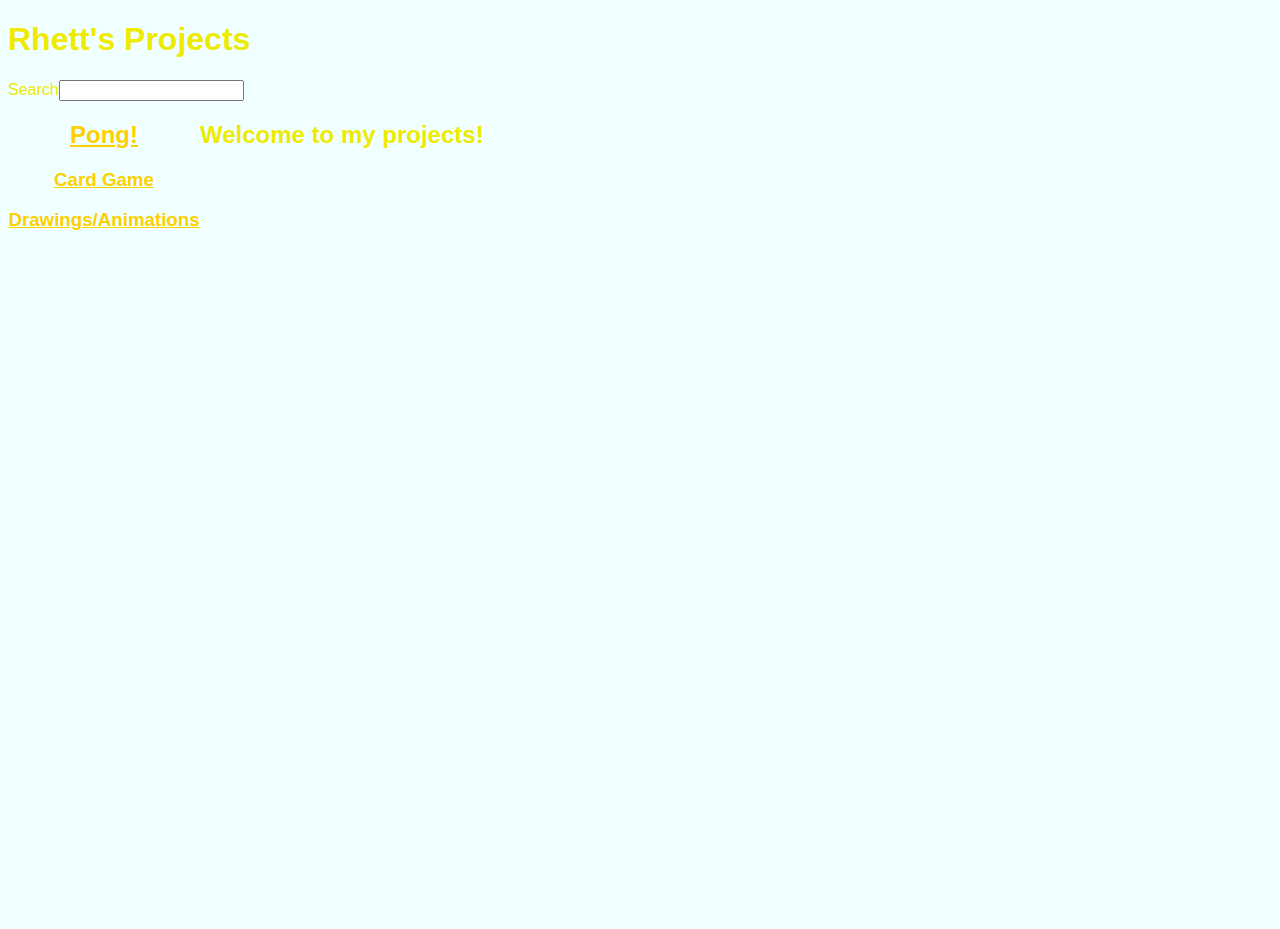
<file: index.html>
<!DOCTYPE html>
<html lang="en">
<head>
    <link rel="stylesheet" href="style.css">
    <meta charset="UTF-8">
    <meta http-equiv="X-UA-Compatible" content="IE=edge">
    <meta name="viewport" content="width=device-width, initial-scale=1.0">
    
    <title>Rhett's Projects</title>
</head>

    <body>
        <header><h1>Rhett's Projects</h1>
         Search<input></input>
        </header>
        <main>
            <nav><center> <a href="Classwork/intro.html">
                <p><h2>Pong!</h2></p></a>
                <a href="Classwork/cardy/cuj.html">
                <p><h3>Card Game</h3></p> </a>
                <a href="Classwork/p5/p5-index.html">
                <p><h3>Drawings/Animations</h3></p> </a></center>
            </nav>
            <article><p><h2>Welcome to my projects!</h2></p></article>
            <aside></aside>
        </main>
    </body>
</html>
</file>
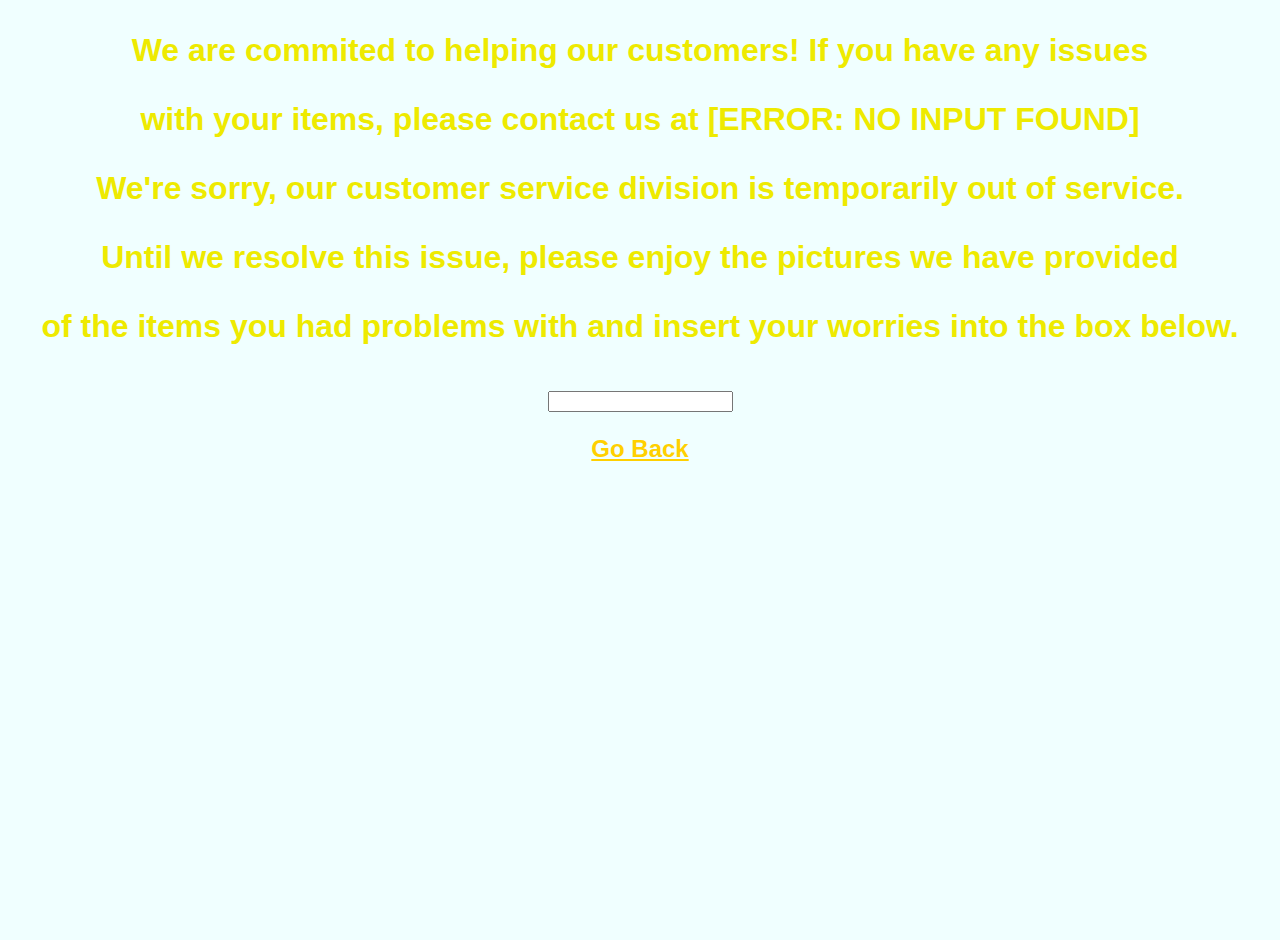
<file: archive.html>
<!DOCTYPE html>
<html lang="en">
<head>
    <link rel="stylesheet" href="style.css">
    <meta charset="UTF-8">
    <meta http-equiv="X-UA-Compatible" content="IE=edge">
    <meta name="viewport" content="width=device-width, initial-scale=1.0">
    <title>About</title>
<body>
    
</body>
</html><center><h1>
<p>     We are commited to helping our customers! If you have any issues<p></p>
     with your items, please contact us at [ERROR: NO INPUT FOUND]</p>


     <p>     We're sorry, our customer service division is temporarily out of service.</p> 
   <p> Until we resolve this issue, please enjoy the pictures we have 
    provided</p><p> of the items you had problems with and insert your worries into the box below.</p>
<input></input></h1>
<p><h2><a href="index.html">Go Back</a></h2></p></center>
</file>
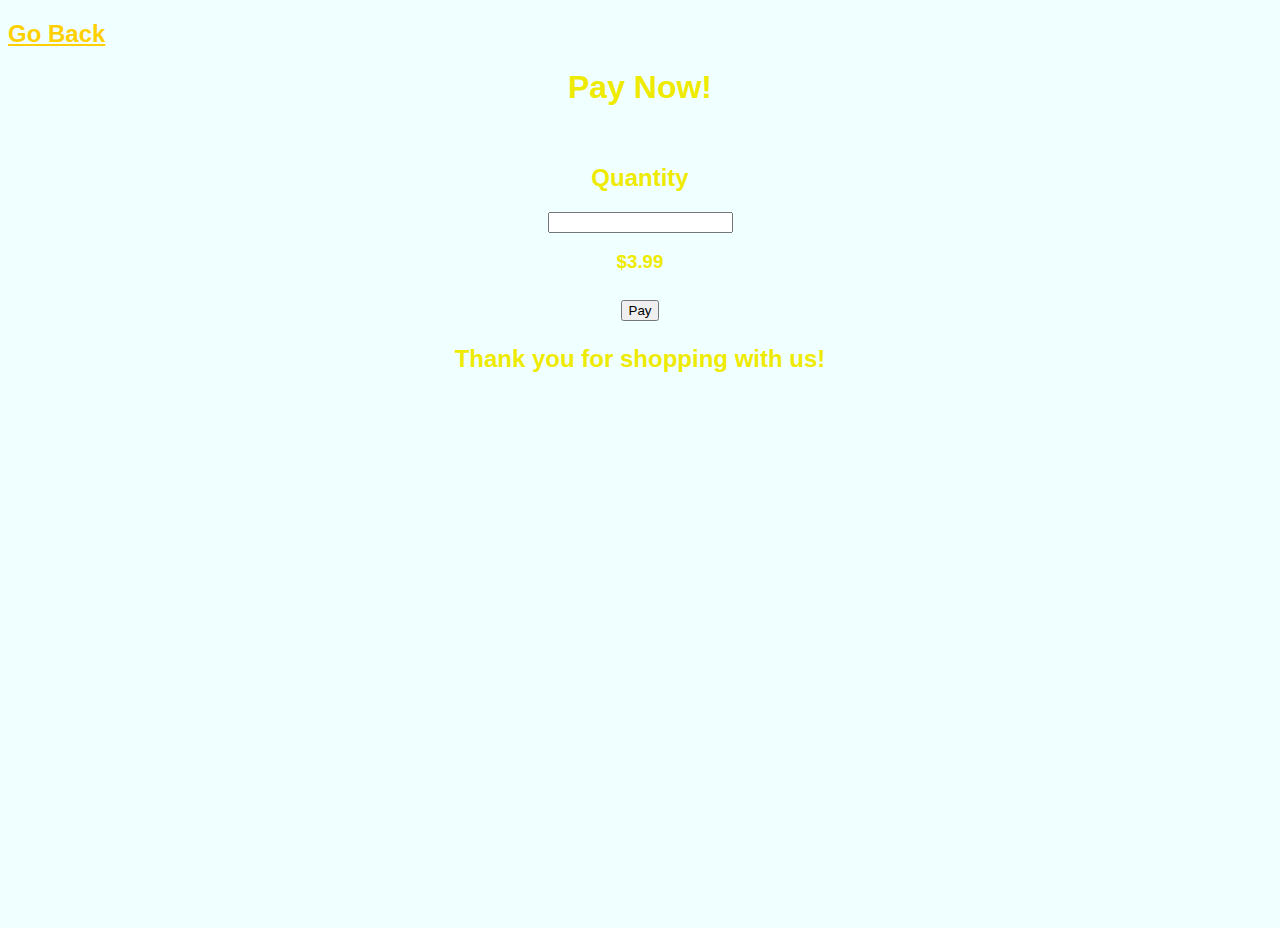
<file: layout.html>
<!DOCTYPE html>
<html lang="en">
<head>
    <link rel="stylesheet" href="style.css">
    <meta charset="UTF-8">
    <meta http-equiv="X-UA-Compatible" content="IE=edge">
    <meta name="viewport" content="width=device-width, initial-scale=1.0">
    <title>Geometry</title>
</head>

    <body>
        <p><a href="produce.html"><h2>Go Back</h2></a></p>

        <header><h1><center>Pay Now!</center></h1>
         
        </header>
        <main>
            <nav>
            </nav>
            <article></h2></p></article>
            <aside></aside>
        </main>
        <footer>
            <center> 
                <p><h2>Quantity</h2></p></a>
                <input></input>
                <p><h3>$3.99</h3></p> </a>
                <p><h2><button>Pay</button>
                <p>Thank you for shopping with us!</p>
        </footer>
   
    </body>
</html>
</file>
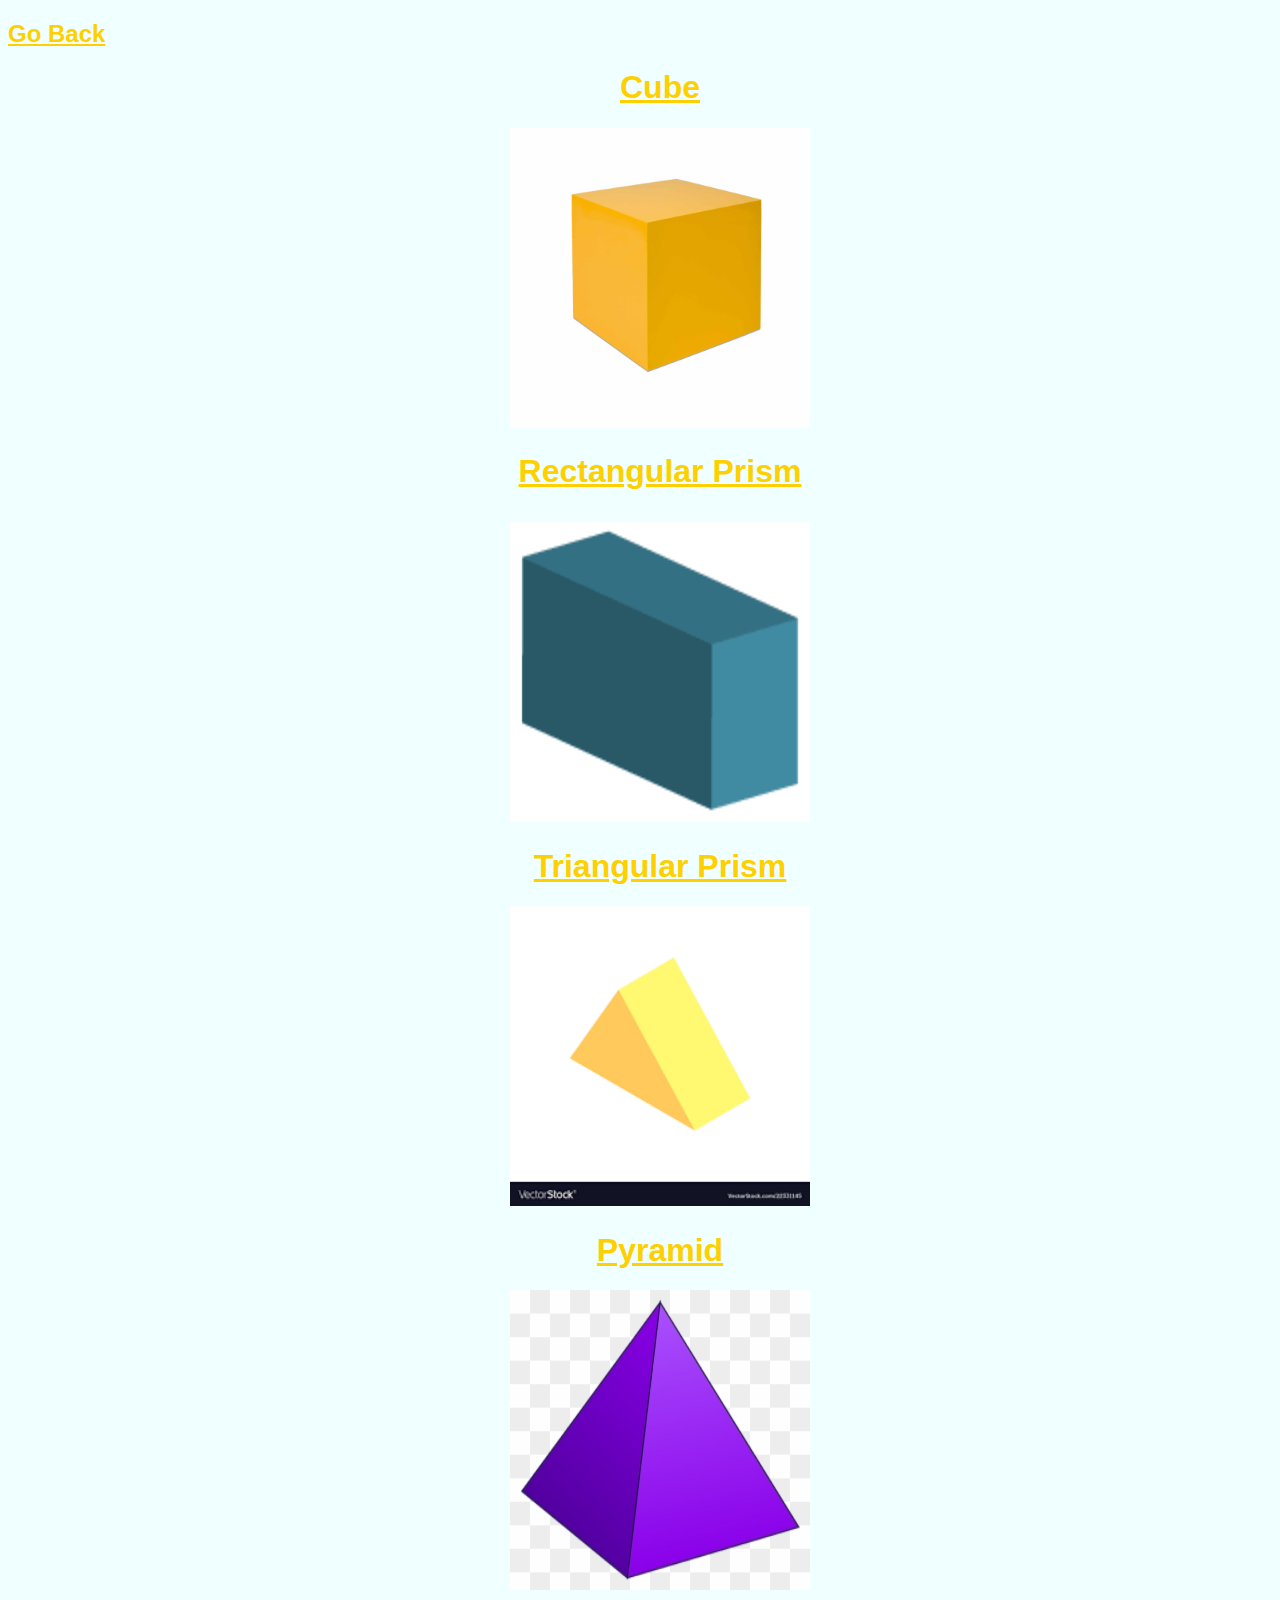
<file: produce.html>
<!DOCTYPE html>
<html lang="en">
<head>
    <link rel="stylesheet" href="style.css">
    <meta charset="UTF-8">
    <meta http-equiv="X-UA-Compatible" content="IE=edge">
    <meta name="viewport" content="width=device-width, initial-scale=1.0">
    <title>Products</title>
</head>

<body>
    <p><a href="index.html"><h2>Go Back</h2></a></p>
    <ul>
<p><center><h1><a href="layout.html">Cube</h1></p>
    <img src="500_012902_main_or_1.jpg"></a>
<p><h1><a href="layout.html">Rectangular Prism</p></h1>
    <img src="Y9_2a_2.png"></a>
<p><h1><a href="layout.html">Triangular Prism</h1></p>
    <img src="tripris.png"></a>
<p><center><h1><a href="layout.html">Pyramid</h1></p>
    <img src="274-2743316_24-images-of-solid-pyramid-shape-template-cone-pyramid-3d-shapes.png"></a>
</ul></center>

    
</body>
</html>
</file>
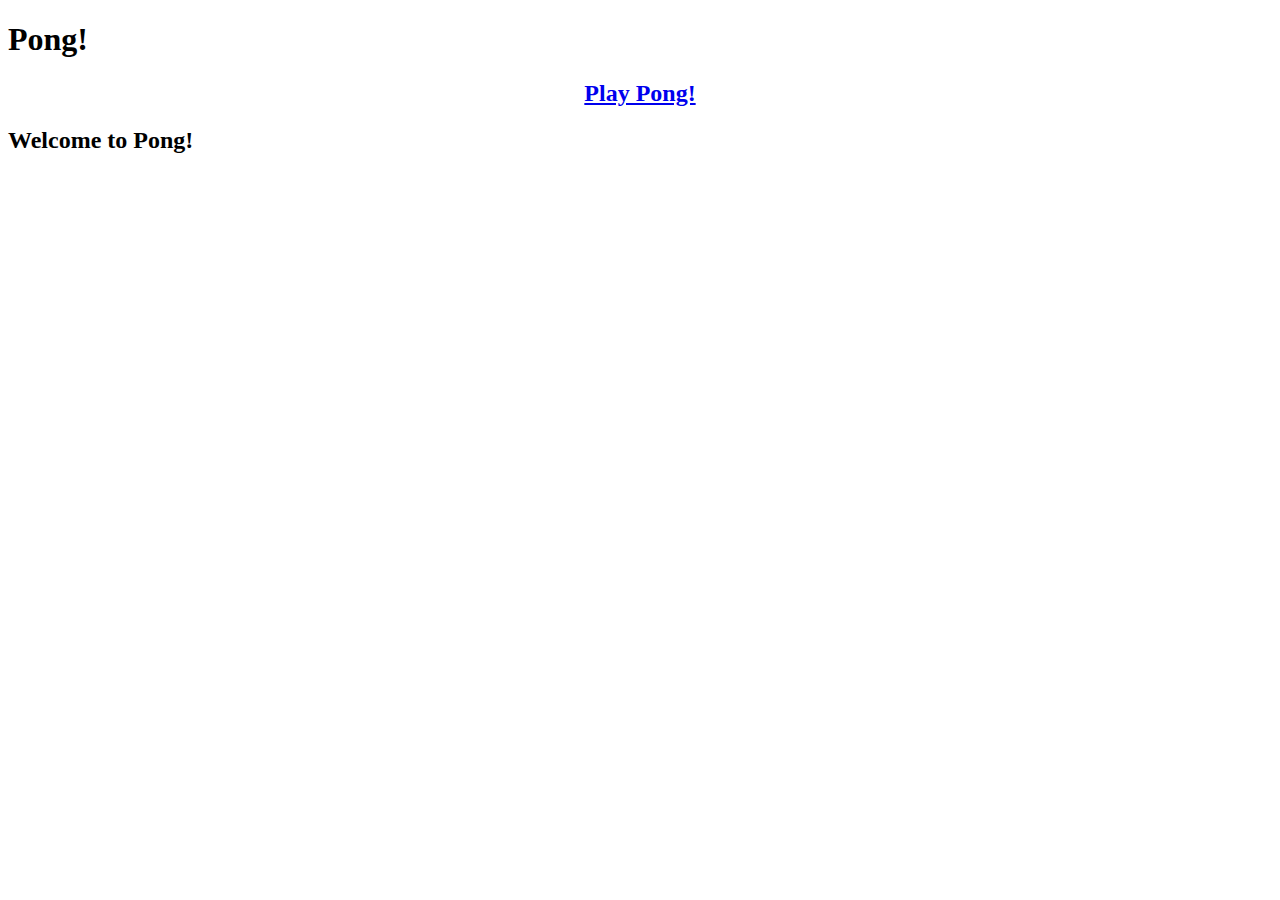
<file: Classwork/intro.html>
<!DOCTYPE html>
<html lang="en">
<head>
    <meta charset="UTF-8">
    <meta http-equiv="X-UA-Compatible" content="IE=edge">
    <meta name="viewport" content="width=device-width, initial-scale=1.0">
    
    <title>Pong</title>
</head>

    <body>
        <header><h1>Pong!</h1>
        </header>
        <main>
            <nav><center> <a href="p5-p.html">
                <p><h2>Play Pong!</h2></p></a></center>
            </nav>
            <article><p><h2>Welcome to Pong!</h2></p></article>
            <aside></aside>
        </main>
    </body>
</html>
</file>
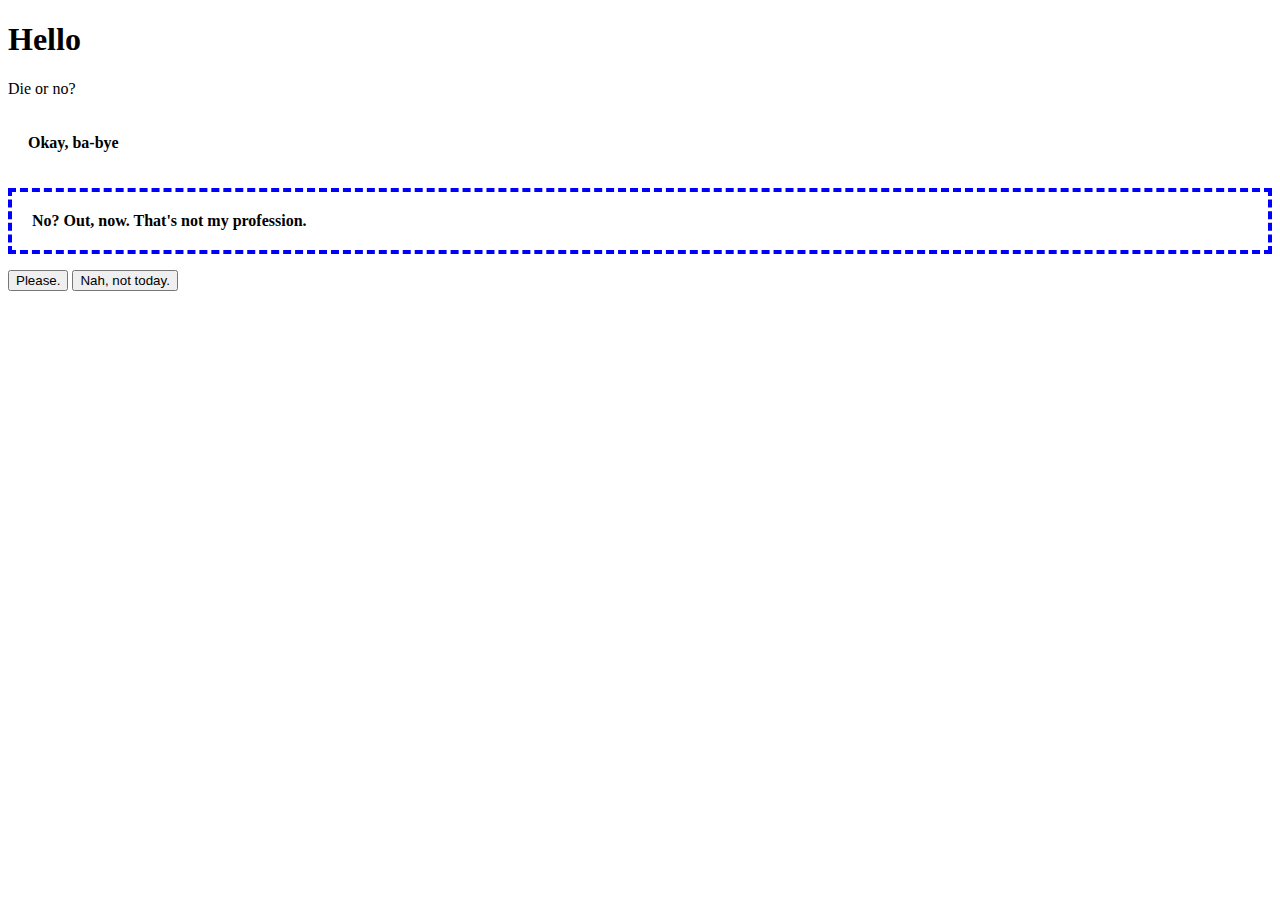
<file: Classwork/use.html>
<!DOCTYPE html>
<html lang="en">
  <head>
    <meta charset="UTF-8" />
    <meta http-equiv="X-UA-Compatible" content="IE=edge" />
    <meta name="viewport" content="width=device-width, initial-scale=1.0" />
    <title>Document</title>
    <style>
      .answer {
        font-weight: bold;
        border: 4px dashed blue;
        padding: 20px;
      }
      #yesanswer {
        border: green;
      }
    </style>
  </head>
  <body>
    <h1>Hello</h1>

    <p>Die or no?</p>

    <p class="answer" id="yesanswer" if="answer='yes">Okay, ba-bye</p>
    <p class="answer" id="noanswer" if="answer='no">
      No? Out, now. That's <bold>not</bold> my profession.
    </p>

    <button @click="answer='yesanswer'">Please.</button>
    <button @click="answer='noanswer'">Nah, not today.</button>

    <script src="lib/jquery.js"></script>
    <script>
      $("#yesbutton").click(function () {
        $("#yesanswer").show;
        $("#noanswer").hide;
      });
      $("#nobutton").click(function () {
        $("#noanswer").show;
        $("#yesanswer").hide;
      });
    </script>
  </body>
</html>
</file>
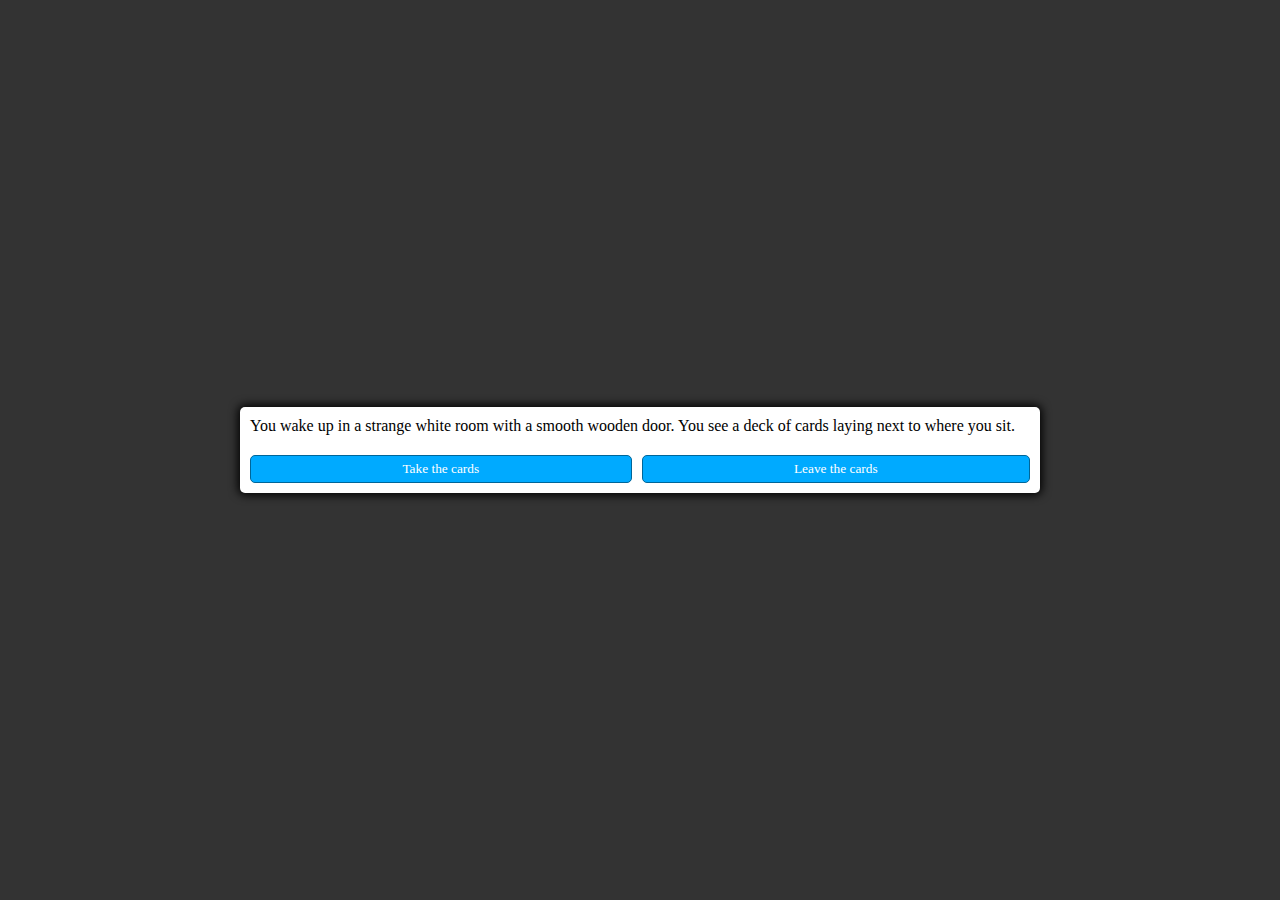
<file: Classwork/cardy/cuj.html>
<!DOCTYPE html>
<html lang="en">
  <head>
    <meta charset="UTF-8" />
    <meta name="viewport" content="width=device-width, initial-scale=1.0" />
    <meta http-equiv="X-UA-Compatible" content="ie=edge" />
    <link href="example.css" rel="stylesheet" />
    <script defer src="uisef.js"></script>
    <title>Text Adventure</title>
  </head>
  <body>
    <div class="container">
      <div id="text">Text</div>
      <div id="option-buttons" class="btn-grid">
        <button class="btn">Option 1</button>
        <button class="btn">Option 2</button>
        <button class="btn">Option 3</button>
        <button class="btn">Option 4</button>
      </div>
    </div>
  </body>
</html>
</file>
<file: style.css>
a {
  color: rgb(255, 208, 0);
  display: inline-flexbox;
}
text {
  color: rgb(255, 255, 255);
}
body {
  display: false;
  flex-direction: column;
  min-height: 100vh;
  color: rgb(238, 234, 0);
  font-family: Arial, Helvetica, sans-serif;
}
main {
  display: flex;
  flex: 1;
  color: rgb(238, 234, 0);
}
article {
  flex: 1;
  color: rgb(238, 234, 0);
}
nav,
aside {
  flex: 0 0 12em;
  color: rgb(238, 234, 0);
}

* {
  background-color: 1px solid rgb(0, 0, 0);
}
p {
  text-align: center;
}
img {
  height: 300px;
  width: 300px;
}
body {
  background-color: azure;
}
</file>
<file: Classwork/cardy/example.css>
*,
*::before,
*::after {
  box-sizing: border-box;
  font-family: Gotham Rounded;
}

body {
  padding: 0;
  margin: 0;
  display: flex;
  justify-content: center;
  align-items: center;
  width: 100vw;
  height: 100vh;
  background-color: #333;
}

.container {
  width: 800px;
  max-width: 80%;
  background-color: white;
  padding: 10px;
  border-radius: 5px;
  box-shadow: 0 0 10px 2px;
}

.btn-grid {
  display: grid;
  grid-template-columns: repeat(2, auto);
  gap: 10px;
  margin-top: 20px;
}

.btn {
  background-color: hsl(200, 100%, 50%);
  border: 1px solid hsl(200, 100%, 30%);
  border-radius: 5px;
  padding: 5px 10px;
  color: white;
  outline: none;
}

.btn:hover {
  border-color: black;
}
</file>
